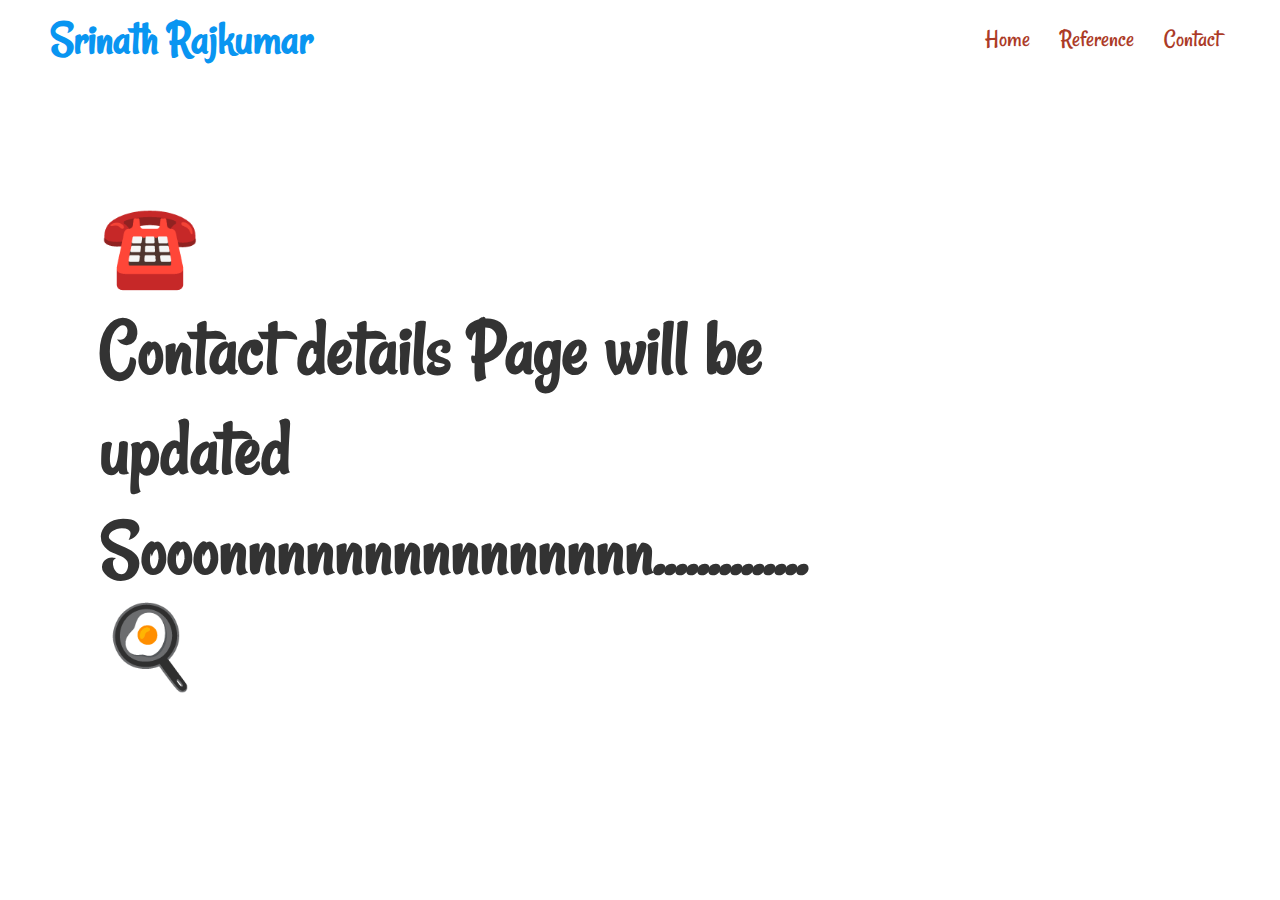
<file: contact.html>
<html>
    <head>
        <meta name="viewport" content="width=device-width, initial-scale=1.0">
        <title>Srinath Rajkumar</title>
        <link rel="stylesheet" type="text/css" href="/styling/contactStyle.css">
        <meta property="og:site_name" content="www.srinath.cloud">
        <meta property="og:title" content="Srinath Rajkumar">
        <meta property="og:description" content="Srinath Rajkumar Portfolio consist of his achievements and current progress.">
        <meta property="og:image" content="https://srinath.cloud">
        <meta property="og:url" content="https://www.srinath.cloud/">
        <meta property="og:type" content="website">
    </head>
    <body>
        <section class="banner">
            <header>
                <a href="index.html" class="logo">Srinath Rajkumar</a>
                <ul>
                    <li><a href="index.html">Home</a></li>
                    <li><a href="reference.html">Reference</a></li>
                    <li><a href="contact.html">Contact</a></li>
                    <!-- <li><a href="#">Contact</a></li> -->
                </ul>
            </header>
            <div class="content">
                    <h1>☎️ <br>Contact details Page will be updated Sooonnnnnnnnnnnnnnn..............🍳</h1>
                
            </div>
            <!-- <img src="fullstackdeveloper.png" class="burger"> -->
            
        </section>
        </body>


    <!-- Developer | Programmer | Coder | Designer | Learner -->
</file>
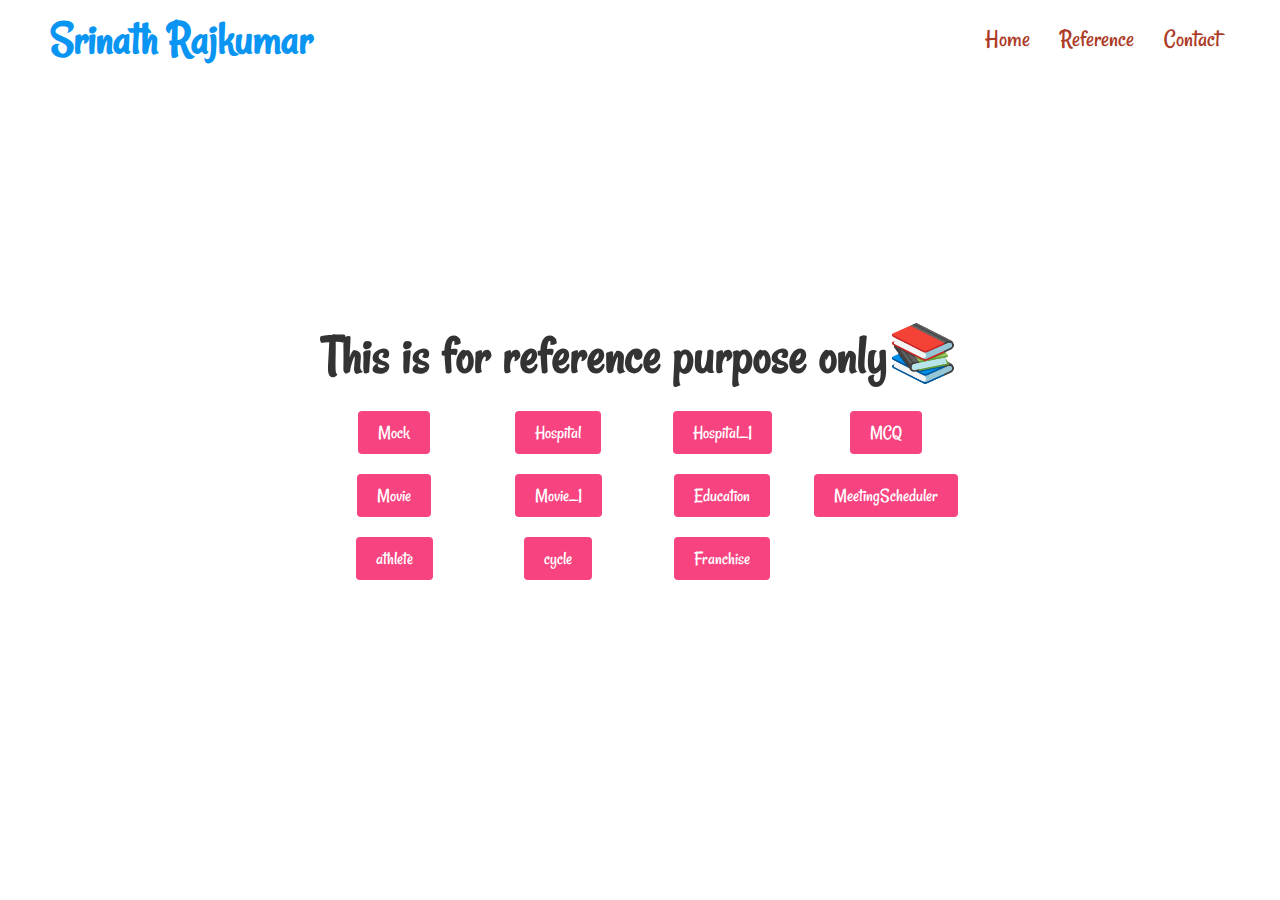
<file: reference.html>
<html>
    <head>
        <meta name="viewport" content="width=device-width, initial-scale=1.0">
        <title>Srinath Rajkumar</title>
        <link rel="stylesheet" type="text/css" href="/styling/refStyle.css">
        <meta property="og:site_name" content="www.srinath.cloud">
        <meta property="og:title" content="Srinath Rajkumar">
        <meta property="og:description" content="Srinath Rajkumar Portfolio consist of his achievements and current progress.">
        <meta property="og:image" content="https://srinath.cloud">
        <meta property="og:url" content="https://www.srinath.cloud/">
        <meta property="og:type" content="website">
    </head>
    <body>
        <section class="banner">
            <header>
                <a href="index.html" class="logo">Srinath Rajkumar</a>
                <ul>
                    <li><a href="index.html">Home</a></li>
                    <li><a href="reference.html">Reference</a></li>
                    <li><a href="contact.html">Contact</a></li>
                </ul>
            </header>
            <div class="content">  
                <h2>This is for reference purpose only📚</h2>
                <div class="button-container">
                <a target="_blank" href="/study_materials/spring_boot/Mock.pdf"><button class="PDF"><ion-icon name="mail-unread"></ion-icon> Mock </button></a>
                <a target="_blank" href="/study_materials/spring_boot/Hospital.pdf"><button class="PDF"><ion-icon name="mail-unread"></ion-icon> Hospital </button></a>
                <a target="_blank" href="/study_materials/spring_boot/Hospital_1.pdf"><button class="PDF"><ion-icon name="mail-unread"></ion-icon> Hospital_1 </button></a>
                <a target="_blank" href="/study_materials/spring_boot/MCQ.pdf"><button class="PDF"><ion-icon name="mail-unread"></ion-icon> MCQ </button></a>
                <a target="_blank" href="/study_materials/spring_boot/Movie.pdf"><button class="PDF"><ion-icon name="mail-unread"></ion-icon> Movie </button></a>
                <a target="_blank" href="/study_materials/spring_boot/Movie_1.pdf"><button class="PDF"><ion-icon name="mail-unread"></ion-icon> Movie_1 </button></a>
                <a target="_blank" href="/study_materials/spring_boot/Global_Education.pdf"><button class="PDF"><ion-icon name="mail-unread"></ion-icon> Education </button></a>
                <a target="_blank" href="/study_materials/spring_boot/MeetingScheduler.pdf"><button class="PDF"><ion-icon name="mail-unread"></ion-icon> MeetingScheduler </button></a>
                <a target="_blank" href="/study_materials/spring_boot/athlete.pdf"><button class="PDF"><ion-icon name="mail-unread"></ion-icon> athlete </button></a>
                <a target="_blank" href="/study_materials/spring_boot/cycle.pdf"><button class="PDF"><ion-icon name="mail-unread"></ion-icon> cycle </button></a>
                <a target="_blank" href="/study_materials/spring_boot/Franchise.pdf"><button class="PDF"><ion-icon name="mail-unread"></ion-icon> Franchise </button></a>
            </div>
            </div>
        </section>
    <!--pdf_test-->
  

    <!-- Developer | Programmer | Coder | Designer | Learner -->
</file>
<file: styling/contactStyle.css>
@import url('https://fonts.googleapis.com/css2?family=Poppins:wght@700&family=Rancho&display=swap');

*
{
    margin: 0;
    padding: 0;
    box-sizing: border-box;
    font-family: 'Rancho', cursive;
}
.banner
{
    position:relative;
    display: flex;
    justify-content: space-between;
    align-items: center;
    min-height: 100vh;
    padding: 100px;
    background-color: #fff;
    transition: 0.5;
}

header
{
    position: absolute;
    top: 0;
    left: 0;
    width: 100%;
    padding: 10px 50px;
    display: flex;
    justify-content: space-between;
    align-items: center;
}

header .logo
{
    color: #0995f1;
    font-weight: 700;
    font-size: 3em;
    text-decoration: none;
}

header ul
{
    display: flex;
    justify-content: center;
    align-items: center;
}
header ul li
{
    list-style: none;
    margin-left: 10px;
}
header ul li a
{
    text-decoration: none;
    font-size: 25px;
    font-weight: 500;
    padding: 5px 10px;
    color: #ac3b27;
    border-radius: 20px;
}
header ul li a:hover,
header ul li a.active 
{
    background-color: #ac3b27;
    color: #fff;
}
.content
{
    position: relative;
    max-width: 700px;
    z-index: 10;
}
.content h3
{
    font-size: 4em;
    color: #333;
    font-weight: 200;
    transition: 0.5s;
}
.content h2
{
    font-size: 3.5em;
    color: #333;
    font-weight: 700;
    transition: 0.5s;
}
.content h2 span
{
    color: #e91e63;
}
.content h1
{
    font-size: 5em;
    color: #333;
    font-weight: 700;
    transition: 0.5s;
}
.content h1 span
{
    color: #e91e63;
}
.content p
{
    font-size: 1.4em;
    color: #050505;
    margin: 10px 0;
    transition: 0.5s;
}
.content p span
{
    font-size: 2.4em;
    color: #0a0a09;
}
.content button
{
    padding: 10px 20px;
    background-color: #f7437f;
    color: #fff;
    font-size: 1.5em;
    font-weight: 500;
    border: none;
    outline: none;
    border-radius: 4px;
    cursor: pointer;
    transition: 0.5s;
}

.content button.mail ion-icon
{
    position: relative;
    font-size: 1.1em;
}
.content button:hover
{
    color: #201d1e;
}
.social
{
    font-size: 2.5em;
    position: absolute;
    bottom: 30px;
    display: flex;
    color: #fff;
}
.social li
{
    list-style: none;
    
    margin: 0 10px;
}


.social li a:hover
/* .social li a.active */
{
    color: #db7272;
    
}
.burger
{
    position: absolute;
    right: 100px; 
    width: 50%;
    height: auto;
}

/*responsive*/
@media(max-width:1200px)
{
    .banner
    {
        padding: 100px;
    }
    header
    {
        padding: 10px 50px;
    }
    header .logo
    {
        font-size: 3.5em;
    }
    header ul li a
    {
        font-size: 25px;
    }
    .content h3
    {
        font-size: 4.5em;
    }
    .content h2
    {
        font-size: 4em;
    }
    .content h1
    {
        font-size: 6em;
    }
    .content p
    {
        font-size: 1.5em;
    }
    .content button
    {
        font-size: 1.5em;
    }
    .social
    {
        font-size: 2.5em;
    }
    .burger
    {
        right: 100px;
    }
    
}
@media(max-width:992px)
{
    .banner
    {
        padding: 50px;
    }
    header
    {
        padding: 10px 30px;
    }
    header .logo
    {
        font-size: 2.5em;
    }
    header ul li a
    {
        font-size: 20px;
    }
    .content h3
    {
        font-size: 3em;
    }
    .content h2
    {
        font-size: 2.5em;
    }
    .content h1
    {
        font-size: 4em;
    }
    .content p
    {
        font-size: 1.2em;
    }
    .content button
    {
        font-size: 1.2em;
    }
    .social
    {
        font-size: 2em;
    }
    .burger
    {
        right: 100px;
    }
}
@media(max-width:767px)
{
    .banner
    {
        padding: 30px;
    }
    header
    {
        padding: 10px 20px;
    }
    header .logo
    {
        font-size: 2em;
    }
    header ul li a
    {
        font-size: 18px;
    }
    .content h3
    {
        font-size: 2.5em;
    }
    .content h2
    {
        font-size: 2em;
    }
    .content h1
    {
        font-size: 3em;
    }
    .content p
    {
        font-size: 1em;
    }
    .content button
    {
        font-size: 1em;
    }
    .social
    {
        font-size: 1.5em;
    }
    .burger
    {
        right: 50px;
    }
}
@media(max-width:620px)
{
    .banner
    {
        padding: 20px;
    }
    header
    {
        padding: 10px 10px;
    }
    header .logo
    {
        font-size: 1.5em;
    }
    header ul li a
    {
        font-size: 16px;
    }
    .content h3
    {
        font-size: 2em;
    }
    .content h2
    {
        font-size: 1.5em;
    }
    .content h1
    {
        font-size: 2.5em;
    }
    .content p
    {
        font-size: 0.9em;
    }
    .content button
    {
        font-size: 0.9em;
    }
    .social
    {
        font-size: 1.2em;
    }
    .burger
    {
        right: 1px;
    }
}
@media(max-width:450px)
{
    .banner
    {
        padding: 10px;
    }
    header
    {
        padding: 10px 10px;
    }
    header .logo
    {
        font-size: 1.2em;
    }
    header ul li a
    {
        font-size: 14px;
    }
    .content h3
    {
        font-size: 1.5em;
    }
    .content h2
    {
        font-size: 1.2em;
    }
    .content h1
    {
        font-size: 2em;
    }
    .content p
    {
        font-size: 0.8em;
    }
    .content button
    {
        font-size: 0.8em;
    }
    .social
    {
        font-size: 1em;
    }
    .burger
    {
        right: 60px;
    }
}
</file>
<file: styling/refStyle.css>
@import url('https://fonts.googleapis.com/css2?family=Poppins:wght@700&family=Rancho&display=swap');

* {
    margin: 0;
    padding: 0;
    box-sizing: border-box;
    font-family: 'Rancho', cursive;
}

.banner {
    position: relative;
    display: flex;
    justify-content: center;
    align-items: center;
    min-height: 100vh;
    padding: 100px;
    background-color: #fff;
    transition: 0.5s;
}

header {
    position: absolute;
    top: 0;
    left: 0;
    width: 100%;
    padding: 10px 50px;
    display: flex;
    justify-content: space-between;
    align-items: center;
}

header .logo {
    color: #0995f1;
    font-weight: 700;
    font-size: 3em;
    text-decoration: none;
}

header ul {
    display: flex;
    justify-content: center;
    align-items: center;
}

header ul li {
    list-style: none;
    margin-left: 10px;
}

header ul li a {
    text-decoration: none;
    font-size: 25px;
    font-weight: 500;
    padding: 5px 10px;
    color: #ac3b27;
    border-radius: 20px;
}

header ul li a:hover,
header ul li a.active {
    background-color: #ac3b27;
    color: #fff;
}

.content {
    position: relative;
    max-width: 700px;
    z-index: 10;
    text-align: center;
}

.content h3 {
    font-size: 4em;
    color: #333;
    font-weight: 200;
    transition: 0.5s;
}

.content h2 {
    font-size: 3.5em;
    color: #333;
    font-weight: 700;
    transition: 0.5s;
}

.content h2 span {
    color: #e91e63;
}

.content h1 {
    font-size: 5em;
    color: #333;
    font-weight: 700;
    transition: 0.5s;
}

.content h1 span {
    color: #e91e63;
}

.content p {
    font-size: 1.4em;
    color: #050505;
    margin: 10px 0;
    transition: 0.5s;
}

.content p span {
    font-size: 2.4em;
    color: #0a0a09;
}

.button-container {
    display: grid;
    grid-template-columns: repeat(4, 1fr);
    gap: 20px;
    margin-top: 20px;
}

.button-container button {
    padding: 10px 20px;
    background-color: #f7437f;
    color: #fff;
    font-size: 1.2em;
    font-weight: 500;
    border: none;
    outline: none;
    border-radius: 4px;
    cursor: pointer;
    transition: 0.5s;
}

.button-container button:hover {
    color: #201d1e;
}

.social {
    font-size: 2.5em;
    position: absolute;
    bottom: 30px;
    display: flex;
    color: #fff;
}

.social li {
    list-style: none;
    margin: 0 10px;
}

.social li a:hover {
    color: #db7272;
}

.burger {
    position: absolute;
    right: 100px;
    width: 50%;
    height: auto;
}

/*responsive*/
@media (max-width: 1200px) {
    .banner {
        padding: 100px;
    }

    header {
        padding: 10px 50px;
    }

    header .logo {
        font-size: 3.5em;
    }

    header ul li a {
        font-size: 25px;
    }

    .content h3 {
        font-size: 4.5em;
    }

    .content h2 {
        font-size: 4em;
    }

    .content h1 {
        font-size: 6em;
    }

    .content p {
        font-size: 1.5em;
    }

    .content button {
        font-size: 1.5em;
    }

    .social {
        font-size: 2.5em;
    }

    .burger {
        right: 100px;
    }
}

@media (max-width: 992px) {
    .banner {
        padding: 50px;
    }

    header {
        padding: 10px 30px;
    }

    header .logo {
        font-size: 2.5em;
    }

    header ul li a {
        font-size: 20px;
    }

    .content h3 {
        font-size: 3em;
    }

    .content h2 {
        font-size: 2.5em;
    }

    .content h1 {
        font-size: 4em;
    }

    .content p {
        font-size: 1.2em;
    }

    .content button {
        font-size: 1.2em;
    }

    .social {
        font-size: 2em;
    }

    .burger {
        right: 100px;
    }

    .button-container {
        grid-template-columns: repeat(2, 1fr);
    }
}

@media (max-width: 767px) {
    .banner {
        padding: 30px;
    }

    header {
        padding: 10px 20px;
    }

    header .logo {
        font-size: 2em;
    }

    header ul li a {
        font-size: 18px;
    }

    .content h3 {
        font-size: 2.5em;
    }

    .content h2 {
        font-size: 2em;
    }

    .content h1 {
        font-size: 3em;
    }

    .content p {
        font-size: 1em;
    }

    .content button {
        font-size: 1em;
    }

    .social {
        font-size: 1.5em;
    }

    .burger {
        right: 50px;
    }

    .button-container {
        grid-template-columns: 1fr;
    }
}

@media (max-width: 620px) {
    .banner {
        padding: 20px;
    }

    header {
        padding: 10px 10px;
    }

    header .logo {
        font-size: 1.5em;
    }

    header ul li a {
        font-size: 16px;
    }

    .content h3 {
        font-size: 2em;
    }

    .content h2 {
        font-size: 1.5em;
    }

    .content h1 {
        font-size: 2.5em;
    }

    .content p {
        font-size: 0.9em;
    }

    .content button {
        font-size: 0.9em;
    }

    .social {
        font-size: 1.2em;
    }

    .burger {
        right: 1px;
    }

    .button-container {
        grid-template-columns: 1fr;
    }
}

@media (max-width: 450px) {
    .banner {
        padding: 10px;
    }

    header {
        padding: 10px 10px;
    }

    header .logo {
        font-size: 1.2em;
    }

    header ul li a {
        font-size: 14px;
    }

    .content h3 {
        font-size: 1.5em;
    }

    .content h2 {
        font-size: 1.2em;
    }

    .content h1 {
        font-size: 2em;
    }

    .content p {
        font-size: 0.8em;
    }

    .content button {
        font-size: 0.8em;
    }

    .social {
        font-size: 1em;
    }

    .burger {
        right: 60px;
    }

    .button-container {
        grid-template-columns: 1fr;
    }
}
</file>
